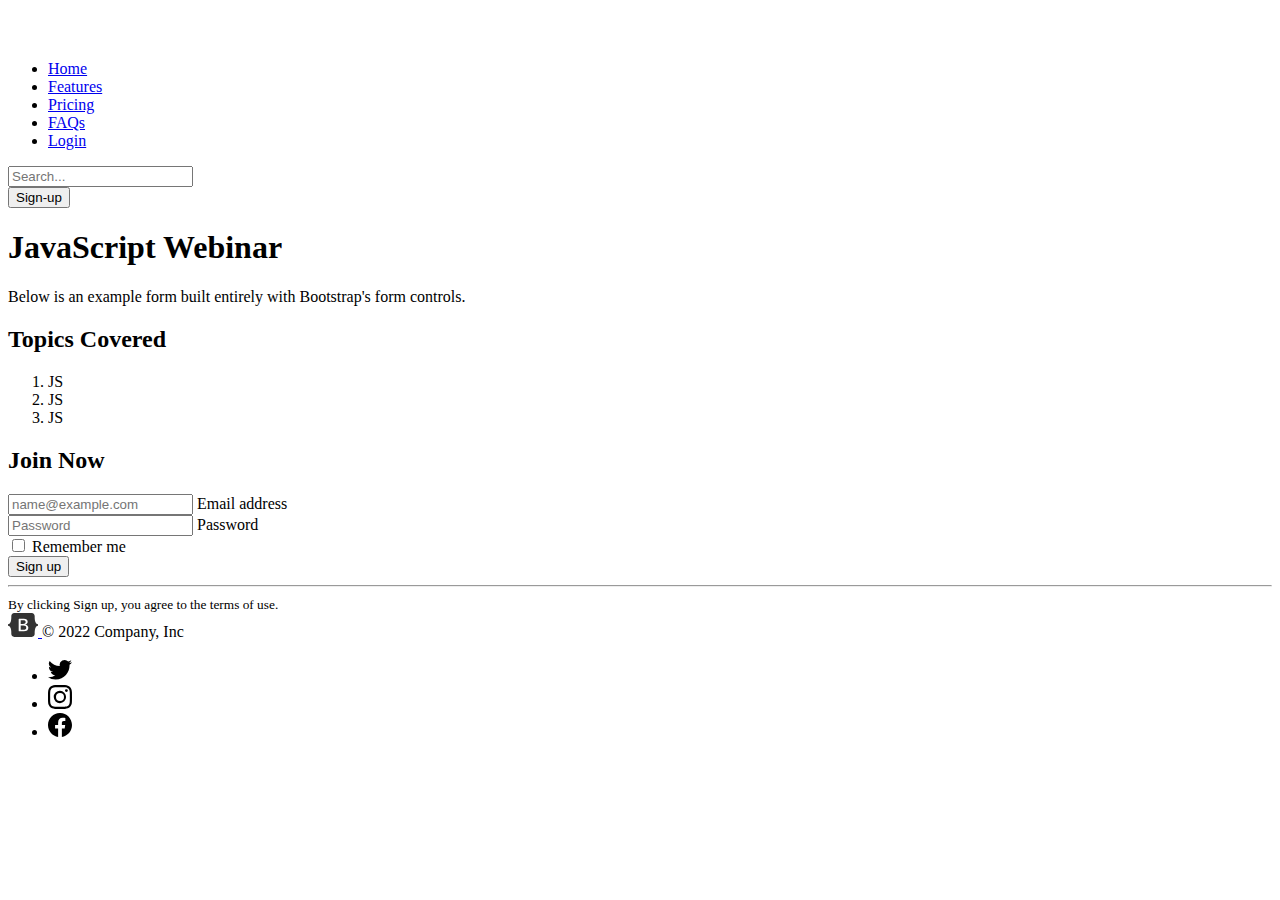
<file: index.html>
<!DOCTYPE html>
<html lang="en">
<head>
     <meta charset="UTF-8">
     <meta http-equiv="X-UA-Compatible" content="IE=edge">
     <meta name="viewport" content="width=device-width, initial-scale=1.0">
     <link rel="icon" href="img/jack.jpg">
     <title>JavaScript Webinar by Avinash Malhotra with ES6</title>
     <meta name="description" content="JavaScript Online Webinar by Avinash Malhotra (IIT Alumni, 10+ Exp) with ES6 and advance topics covered">
     <link href="https://cdn.jsdelivr.net/npm/bootstrap@5.3.0-alpha1/dist/css/bootstrap.min.css" rel="stylesheet" integrity="sha384-GLhlTQ8iRABdZLl6O3oVMWSktQOp6b7In1Zl3/Jr59b6EGGoI1aFkw7cmDA6j6gD" crossorigin="anonymous">
     <link rel="stylesheet" href="css/style.css">
</head>
<body>
     <header class="p-3 text-bg-dark">
          <div class="container">
            <div class="d-flex g-0 flex-wrap align-items-center justify-content-center justify-content-lg-start">
              <a href="index.html" class="d-flex align-items-center mb-2 mb-lg-0 text-white text-decoration-none">
                <svg class="bi me-2" width="40" height="32" role="img" aria-label="Bootstrap"><use xlink:href="#bootstrap"></use></svg>
              </a>
      
              <ul class="nav col-12 col-lg-auto me-lg-auto mb-2 justify-content-center mb-md-0">
                <li><a href="index.html" class="nav-link px-2 text-white">Home</a></li>
                <li><a href="#" class="nav-link px-2 text-white">Features</a></li>
                <li><a href="#" class="nav-link px-2 text-white">Pricing</a></li>
                <li><a href="#" class="nav-link px-2 text-white">FAQs</a></li>
                <li><a href="login.html" class="nav-link px-2 text-white">Login</a></li>
              </ul>
      
              <form class="col-6 col-lg-auto mb-lg-0 me-lg-3" role="search">
                <input type="search" class="form-control form-control-dark text-bg-dark" placeholder="Search..." aria-label="Search">
              </form>
      
              <div class="text-end col-6 col-lg-auto">
                <!-- <a href="login.html" class="btn btn-outline-light me-2">Login</a> -->
                <button type="button" class="btn btn-warning">Sign-up</button>
              </div>
            </div>
          </div>
        </header>
        <div class="container col-xl-10 col-xxl-8 px-4 py-5">
          <div class="row align-items-center g-lg-5 py-5">
            <div class="col-lg-7 text-center text-lg-start">
              <h1 class="display-5 fw-bold lh-1 mb-3">JavaScript Webinar</h1>
              <p class="col-lg-10 fs-4">Below is an example form built entirely with Bootstrap's form controls.</p>
              <h2 class="display-7">Topics Covered</h2>
              <ol class="list-group">
                <li class="list-group-item">JS</li>
                <li class="list-group-item">JS</li>
                <li class="list-group-item">JS</li>
              </ol>
            </div>
            <div class="col-md-10 mx-auto col-lg-5">
              <h2 class="text-center mb-3">Join Now</h2>
              <form class="p-4 p-md-5 border rounded-3 bg-light">
                <div class="form-floating mb-3">
                  <input type="email" class="form-control" id="floatingInput" placeholder="name@example.com">
                  <label for="floatingInput">Email address</label>
                </div>
                <div class="form-floating mb-3">
                  <input type="password" class="form-control" id="floatingPassword" placeholder="Password">
                  <label for="floatingPassword">Password</label>
                </div>
                <div class="checkbox mb-3">
                  <label>
                    <input type="checkbox" value="remember-me"> Remember me
                  </label>
                </div>
                <button class="w-100 btn btn-lg btn-primary" type="submit">Sign up</button>
                <hr class="my-4">
                <small class="text-muted">By clicking Sign up, you agree to the terms of use.</small>
              </form>
            </div>
          </div>
        </div>
        <div class="container">
          <footer class="d-flex flex-wrap justify-content-between align-items-center py-3 my-4 border-top">
            <div class="col-md-4 d-flex align-items-center">
              <a aria-label="Homepage" href="/" class="mb-3 me-2 mb-md-0 text-muted text-decoration-none lh-1">
                <svg class="bi" width="30" height="24"><use xlink:href="#bootstrap-dark"></use></svg>
              </a>
              <span class="mb-3 mb-md-0 text-muted">© 2022 Company, Inc</span>
            </div>
        
            <ul class="nav col-md-4 justify-content-end list-unstyled d-flex">
              <li class="ms-3"><a aria-label="twitter" class="text-muted" href="#"><svg class="bi" width="24" height="24"><use xlink:href="#twitter"></use></svg></a></li>
              <li class="ms-3"><a aria-label="instagram" class="text-muted" href="#"><svg class="bi" width="24" height="24"><use xlink:href="#instagram"></use></svg></a></li>
              <li class="ms-3"><a aria-label="facebook" class="text-muted" href="#"><svg class="bi" width="24" height="24"><use xlink:href="#facebook"></use></svg></a></li>
            </ul>
          </footer>
        </div>
            
<svg xmlns="http://www.w3.org/2000/svg" style="display: none;">
  <symbol id="bootstrap" viewBox="0 0 118 94">
    <title>Bootstrap</title>
    <path fill="#fff" fill-rule="evenodd" clip-rule="evenodd" d="M24.509 0c-6.733 0-11.715 5.893-11.492 12.284.214 6.14-.064 14.092-2.066 20.577C8.943 39.365 5.547 43.485 0 44.014v5.972c5.547.529 8.943 4.649 10.951 11.153 2.002 6.485 2.28 14.437 2.066 20.577C12.794 88.106 17.776 94 24.51 94H93.5c6.733 0 11.714-5.893 11.491-12.284-.214-6.14.064-14.092 2.066-20.577 2.009-6.504 5.396-10.624 10.943-11.153v-5.972c-5.547-.529-8.934-4.649-10.943-11.153-2.002-6.484-2.28-14.437-2.066-20.577C105.214 5.894 100.233 0 93.5 0H24.508zM80 57.863C80 66.663 73.436 72 62.543 72H44a2 2 0 01-2-2V24a2 2 0 012-2h18.437c9.083 0 15.044 4.92 15.044 12.474 0 5.302-4.01 10.049-9.119 10.88v.277C75.317 46.394 80 51.21 80 57.863zM60.521 28.34H49.948v14.934h8.905c6.884 0 10.68-2.772 10.68-7.727 0-4.643-3.264-7.207-9.012-7.207zM49.948 49.2v16.458H60.91c7.167 0 10.964-2.876 10.964-8.281 0-5.406-3.903-8.178-11.425-8.178H49.948z"></path>
  </symbol>
  <symbol id="bootstrap-dark" viewBox="0 0 118 94">
    <title>Bootstrap</title>
    <path fill="#333" fill-rule="evenodd" clip-rule="evenodd" d="M24.509 0c-6.733 0-11.715 5.893-11.492 12.284.214 6.14-.064 14.092-2.066 20.577C8.943 39.365 5.547 43.485 0 44.014v5.972c5.547.529 8.943 4.649 10.951 11.153 2.002 6.485 2.28 14.437 2.066 20.577C12.794 88.106 17.776 94 24.51 94H93.5c6.733 0 11.714-5.893 11.491-12.284-.214-6.14.064-14.092 2.066-20.577 2.009-6.504 5.396-10.624 10.943-11.153v-5.972c-5.547-.529-8.934-4.649-10.943-11.153-2.002-6.484-2.28-14.437-2.066-20.577C105.214 5.894 100.233 0 93.5 0H24.508zM80 57.863C80 66.663 73.436 72 62.543 72H44a2 2 0 01-2-2V24a2 2 0 012-2h18.437c9.083 0 15.044 4.92 15.044 12.474 0 5.302-4.01 10.049-9.119 10.88v.277C75.317 46.394 80 51.21 80 57.863zM60.521 28.34H49.948v14.934h8.905c6.884 0 10.68-2.772 10.68-7.727 0-4.643-3.264-7.207-9.012-7.207zM49.948 49.2v16.458H60.91c7.167 0 10.964-2.876 10.964-8.281 0-5.406-3.903-8.178-11.425-8.178H49.948z"></path>
  </symbol>
  <symbol id="facebook" viewBox="0 0 16 16">
    <path d="M16 8.049c0-4.446-3.582-8.05-8-8.05C3.58 0-.002 3.603-.002 8.05c0 4.017 2.926 7.347 6.75 7.951v-5.625h-2.03V8.05H6.75V6.275c0-2.017 1.195-3.131 3.022-3.131.876 0 1.791.157 1.791.157v1.98h-1.009c-.993 0-1.303.621-1.303 1.258v1.51h2.218l-.354 2.326H9.25V16c3.824-.604 6.75-3.934 6.75-7.951z"/>
  </symbol>
  <symbol id="instagram" viewBox="0 0 16 16">
      <path d="M8 0C5.829 0 5.556.01 4.703.048 3.85.088 3.269.222 2.76.42a3.917 3.917 0 0 0-1.417.923A3.927 3.927 0 0 0 .42 2.76C.222 3.268.087 3.85.048 4.7.01 5.555 0 5.827 0 8.001c0 2.172.01 2.444.048 3.297.04.852.174 1.433.372 1.942.205.526.478.972.923 1.417.444.445.89.719 1.416.923.51.198 1.09.333 1.942.372C5.555 15.99 5.827 16 8 16s2.444-.01 3.298-.048c.851-.04 1.434-.174 1.943-.372a3.916 3.916 0 0 0 1.416-.923c.445-.445.718-.891.923-1.417.197-.509.332-1.09.372-1.942C15.99 10.445 16 10.173 16 8s-.01-2.445-.048-3.299c-.04-.851-.175-1.433-.372-1.941a3.926 3.926 0 0 0-.923-1.417A3.911 3.911 0 0 0 13.24.42c-.51-.198-1.092-.333-1.943-.372C10.443.01 10.172 0 7.998 0h.003zm-.717 1.442h.718c2.136 0 2.389.007 3.232.046.78.035 1.204.166 1.486.275.373.145.64.319.92.599.28.28.453.546.598.92.11.281.24.705.275 1.485.039.843.047 1.096.047 3.231s-.008 2.389-.047 3.232c-.035.78-.166 1.203-.275 1.485a2.47 2.47 0 0 1-.599.919c-.28.28-.546.453-.92.598-.28.11-.704.24-1.485.276-.843.038-1.096.047-3.232.047s-2.39-.009-3.233-.047c-.78-.036-1.203-.166-1.485-.276a2.478 2.478 0 0 1-.92-.598 2.48 2.48 0 0 1-.6-.92c-.109-.281-.24-.705-.275-1.485-.038-.843-.046-1.096-.046-3.233 0-2.136.008-2.388.046-3.231.036-.78.166-1.204.276-1.486.145-.373.319-.64.599-.92.28-.28.546-.453.92-.598.282-.11.705-.24 1.485-.276.738-.034 1.024-.044 2.515-.045v.002zm4.988 1.328a.96.96 0 1 0 0 1.92.96.96 0 0 0 0-1.92zm-4.27 1.122a4.109 4.109 0 1 0 0 8.217 4.109 4.109 0 0 0 0-8.217zm0 1.441a2.667 2.667 0 1 1 0 5.334 2.667 2.667 0 0 1 0-5.334z"/>
  </symbol>
  <symbol id="twitter" viewBox="0 0 16 16">
    <path d="M5.026 15c6.038 0 9.341-5.003 9.341-9.334 0-.14 0-.282-.006-.422A6.685 6.685 0 0 0 16 3.542a6.658 6.658 0 0 1-1.889.518 3.301 3.301 0 0 0 1.447-1.817 6.533 6.533 0 0 1-2.087.793A3.286 3.286 0 0 0 7.875 6.03a9.325 9.325 0 0 1-6.767-3.429 3.289 3.289 0 0 0 1.018 4.382A3.323 3.323 0 0 1 .64 6.575v.045a3.288 3.288 0 0 0 2.632 3.218 3.203 3.203 0 0 1-.865.115 3.23 3.23 0 0 1-.614-.057 3.283 3.283 0 0 0 3.067 2.277A6.588 6.588 0 0 1 .78 13.58a6.32 6.32 0 0 1-.78-.045A9.344 9.344 0 0 0 5.026 15z"/>
  </symbol>
</svg>
     
<script src="https://cdn.jsdelivr.net/npm/bootstrap@5.3.0-alpha1/dist/js/bootstrap.bundle.min.js" integrity="sha384-w76AqPfDkMBDXo30jS1Sgez6pr3x5MlQ1ZAGC+nuZB+EYdgRZgiwxhTBTkF7CXvN" crossorigin="anonymous"></script>
</body>
</html>
</file>
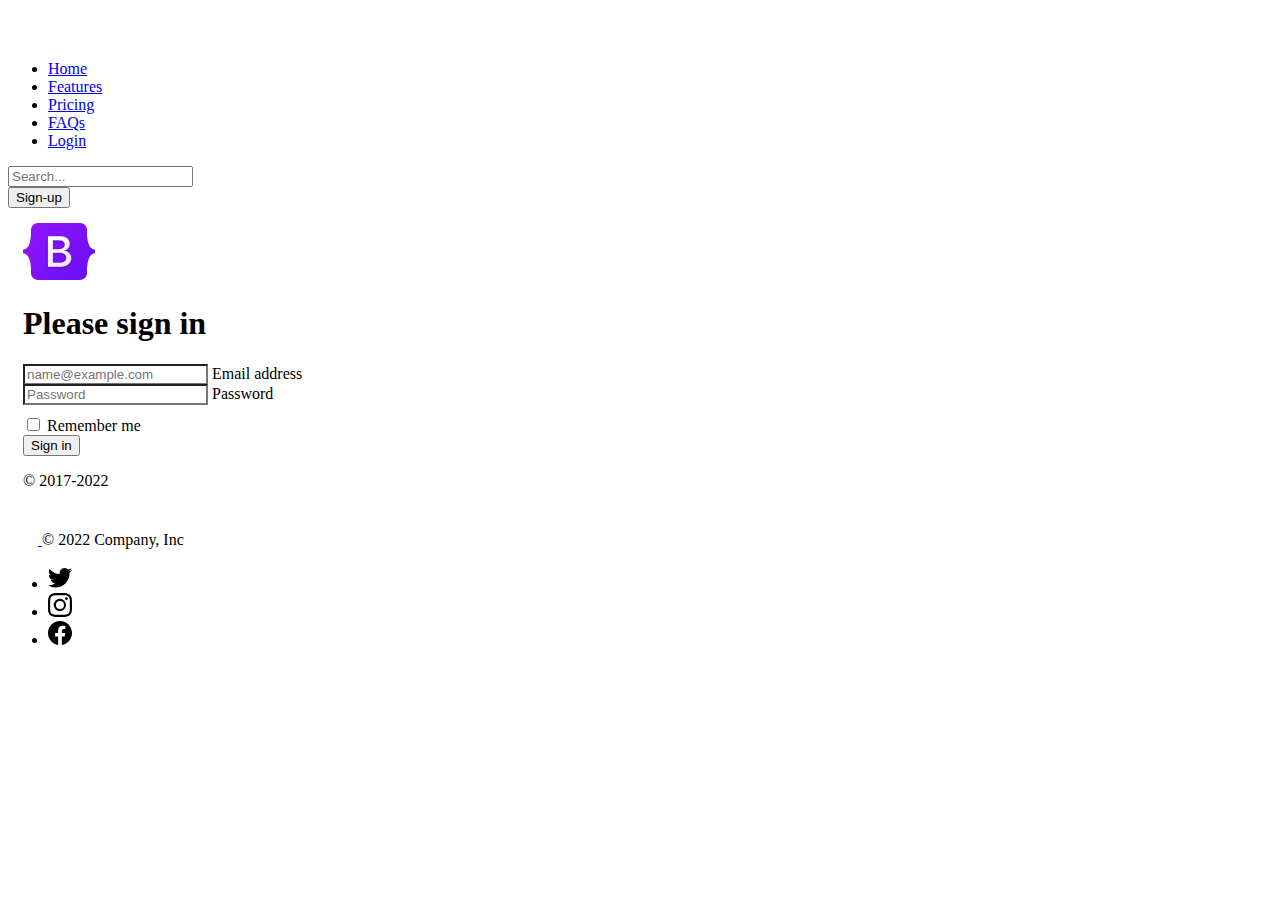
<file: login.html>
<!DOCTYPE html>
<html lang="en">
<head>
     <meta charset="UTF-8">
     <meta http-equiv="X-UA-Compatible" content="IE=edge">
     <meta name="viewport" content="width=device-width, initial-scale=1.0">
     <link rel="icon" href="img/jack.jpg">
     <title>Webinar Login</title>
     <meta name="description" content="Login for webinar">
     <link href="https://cdn.jsdelivr.net/npm/bootstrap@5.3.0-alpha1/dist/css/bootstrap.min.css" rel="stylesheet" integrity="sha384-GLhlTQ8iRABdZLl6O3oVMWSktQOp6b7In1Zl3/Jr59b6EGGoI1aFkw7cmDA6j6gD" crossorigin="anonymous">
     <link rel="stylesheet" href="css/style.css">
</head>
<body>
  <header class="p-3 text-bg-dark">
    <div class="container">
      <div class="d-flex g-0 flex-wrap align-items-center justify-content-center justify-content-lg-start">
        <a href="index.html" class="d-flex align-items-center mb-2 mb-lg-0 text-white text-decoration-none">
          <svg class="bi me-2" width="40" height="32" role="img" aria-label="Bootstrap"><use xlink:href="#bootstrap"></use></svg>
        </a>

        <ul class="nav col-12 col-lg-auto me-lg-auto mb-2 justify-content-center mb-md-0">
          <li><a href="index.html" class="nav-link px-2 text-white">Home</a></li>
          <li><a href="#" class="nav-link px-2 text-white">Features</a></li>
          <li><a href="#" class="nav-link px-2 text-white">Pricing</a></li>
          <li><a href="#" class="nav-link px-2 text-white">FAQs</a></li>
          <li><a href="login.html" class="nav-link px-2 text-white">Login</a></li>
        </ul>

        <form class="col-6 col-lg-auto mb-lg-0 me-lg-3" role="search">
          <input type="search" class="form-control form-control-dark text-bg-dark" placeholder="Search..." aria-label="Search">
        </form>

        <div class="text-end col-6 col-lg-auto">
          <!-- <a href="login.html" class="btn btn-outline-light me-2">Login</a> -->
          <button type="button" class="btn btn-warning">Sign-up</button>
        </div>
      </div>
    </div>
  </header>
        <div class="container text-center">
        <main class="form-signin w-100 m-auto">
          <form>
            <img class="mb-4" src="img/bootstrap-logo.svg" alt="Tech Altum" width="72" height="57">
            <h1 class="h3 mb-3 fw-normal">Please sign in</h1>
        
            <div class="form-floating">
              <input type="email" class="form-control" id="floatingInput" placeholder="name@example.com">
              <label for="floatingInput">Email address</label>
            </div>
            <div class="form-floating">
              <input type="password" class="form-control" id="floatingPassword" placeholder="Password">
              <label for="floatingPassword">Password</label>
            </div>
        
            <div class="checkbox mb-3">
              <label>
                <input type="checkbox" value="remember-me"> Remember me
              </label>
            </div>
            <button class="w-100 btn btn-lg btn-primary" type="submit">Sign in</button>
            <p class="mt-5 mb-3 text-muted">© 2017-2022</p>
          </form>
        </main>
        </div>
        <div class="container">
          <footer class="d-flex flex-wrap justify-content-between align-items-center py-3 my-4 border-top">
            <div class="col-md-4 d-flex align-items-center">
              <a aria-label="Homepage" href="/" class="mb-3 me-2 mb-md-0 text-muted text-decoration-none lh-1">
                <svg class="bi" width="30" height="24"><use xlink:href="#bootstrap-dark"></use></svg>
              </a>
              <span class="mb-3 mb-md-0 text-muted">© 2022 Company, Inc</span>
            </div>
        
            <ul class="nav col-md-4 justify-content-end list-unstyled d-flex">
              <li class="ms-3"><a aria-label="twitter" class="text-muted" href="#"><svg class="bi" width="24" height="24"><use xlink:href="#twitter"></use></svg></a></li>
              <li class="ms-3"><a aria-label="instagram" class="text-muted" href="#"><svg class="bi" width="24" height="24"><use xlink:href="#instagram"></use></svg></a></li>
              <li class="ms-3"><a aria-label="facebook" class="text-muted" href="#"><svg class="bi" width="24" height="24"><use xlink:href="#facebook"></use></svg></a></li>
            </ul>
          </footer>
        </div>
            
<svg xmlns="http://www.w3.org/2000/svg" style="display: none;">
  <symbol id="bootstrap" viewBox="0 0 118 94">
    <title>Bootstrap</title>
    <path fill="#fff" fill-rule="evenodd" clip-rule="evenodd" d="M24.509 0c-6.733 0-11.715 5.893-11.492 12.284.214 6.14-.064 14.092-2.066 20.577C8.943 39.365 5.547 43.485 0 44.014v5.972c5.547.529 8.943 4.649 10.951 11.153 2.002 6.485 2.28 14.437 2.066 20.577C12.794 88.106 17.776 94 24.51 94H93.5c6.733 0 11.714-5.893 11.491-12.284-.214-6.14.064-14.092 2.066-20.577 2.009-6.504 5.396-10.624 10.943-11.153v-5.972c-5.547-.529-8.934-4.649-10.943-11.153-2.002-6.484-2.28-14.437-2.066-20.577C105.214 5.894 100.233 0 93.5 0H24.508zM80 57.863C80 66.663 73.436 72 62.543 72H44a2 2 0 01-2-2V24a2 2 0 012-2h18.437c9.083 0 15.044 4.92 15.044 12.474 0 5.302-4.01 10.049-9.119 10.88v.277C75.317 46.394 80 51.21 80 57.863zM60.521 28.34H49.948v14.934h8.905c6.884 0 10.68-2.772 10.68-7.727 0-4.643-3.264-7.207-9.012-7.207zM49.948 49.2v16.458H60.91c7.167 0 10.964-2.876 10.964-8.281 0-5.406-3.903-8.178-11.425-8.178H49.948z"></path>
  </symbol>
  <symbol id="bootstrap-dark" viewBox="0 0 118 94">
    <title>Bootstrap</title>
    <path fill="#fff" fill-rule="evenodd" clip-rule="evenodd" d="M24.509 0c-6.733 0-11.715 5.893-11.492 12.284.214 6.14-.064 14.092-2.066 20.577C8.943 39.365 5.547 43.485 0 44.014v5.972c5.547.529 8.943 4.649 10.951 11.153 2.002 6.485 2.28 14.437 2.066 20.577C12.794 88.106 17.776 94 24.51 94H93.5c6.733 0 11.714-5.893 11.491-12.284-.214-6.14.064-14.092 2.066-20.577 2.009-6.504 5.396-10.624 10.943-11.153v-5.972c-5.547-.529-8.934-4.649-10.943-11.153-2.002-6.484-2.28-14.437-2.066-20.577C105.214 5.894 100.233 0 93.5 0H24.508zM80 57.863C80 66.663 73.436 72 62.543 72H44a2 2 0 01-2-2V24a2 2 0 012-2h18.437c9.083 0 15.044 4.92 15.044 12.474 0 5.302-4.01 10.049-9.119 10.88v.277C75.317 46.394 80 51.21 80 57.863zM60.521 28.34H49.948v14.934h8.905c6.884 0 10.68-2.772 10.68-7.727 0-4.643-3.264-7.207-9.012-7.207zM49.948 49.2v16.458H60.91c7.167 0 10.964-2.876 10.964-8.281 0-5.406-3.903-8.178-11.425-8.178H49.948z"></path>
  </symbol>
  <symbol id="facebook" viewBox="0 0 16 16">
    <path d="M16 8.049c0-4.446-3.582-8.05-8-8.05C3.58 0-.002 3.603-.002 8.05c0 4.017 2.926 7.347 6.75 7.951v-5.625h-2.03V8.05H6.75V6.275c0-2.017 1.195-3.131 3.022-3.131.876 0 1.791.157 1.791.157v1.98h-1.009c-.993 0-1.303.621-1.303 1.258v1.51h2.218l-.354 2.326H9.25V16c3.824-.604 6.75-3.934 6.75-7.951z"/>
  </symbol>
  <symbol id="instagram" viewBox="0 0 16 16">
      <path  d="M8 0C5.829 0 5.556.01 4.703.048 3.85.088 3.269.222 2.76.42a3.917 3.917 0 0 0-1.417.923A3.927 3.927 0 0 0 .42 2.76C.222 3.268.087 3.85.048 4.7.01 5.555 0 5.827 0 8.001c0 2.172.01 2.444.048 3.297.04.852.174 1.433.372 1.942.205.526.478.972.923 1.417.444.445.89.719 1.416.923.51.198 1.09.333 1.942.372C5.555 15.99 5.827 16 8 16s2.444-.01 3.298-.048c.851-.04 1.434-.174 1.943-.372a3.916 3.916 0 0 0 1.416-.923c.445-.445.718-.891.923-1.417.197-.509.332-1.09.372-1.942C15.99 10.445 16 10.173 16 8s-.01-2.445-.048-3.299c-.04-.851-.175-1.433-.372-1.941a3.926 3.926 0 0 0-.923-1.417A3.911 3.911 0 0 0 13.24.42c-.51-.198-1.092-.333-1.943-.372C10.443.01 10.172 0 7.998 0h.003zm-.717 1.442h.718c2.136 0 2.389.007 3.232.046.78.035 1.204.166 1.486.275.373.145.64.319.92.599.28.28.453.546.598.92.11.281.24.705.275 1.485.039.843.047 1.096.047 3.231s-.008 2.389-.047 3.232c-.035.78-.166 1.203-.275 1.485a2.47 2.47 0 0 1-.599.919c-.28.28-.546.453-.92.598-.28.11-.704.24-1.485.276-.843.038-1.096.047-3.232.047s-2.39-.009-3.233-.047c-.78-.036-1.203-.166-1.485-.276a2.478 2.478 0 0 1-.92-.598 2.48 2.48 0 0 1-.6-.92c-.109-.281-.24-.705-.275-1.485-.038-.843-.046-1.096-.046-3.233 0-2.136.008-2.388.046-3.231.036-.78.166-1.204.276-1.486.145-.373.319-.64.599-.92.28-.28.546-.453.92-.598.282-.11.705-.24 1.485-.276.738-.034 1.024-.044 2.515-.045v.002zm4.988 1.328a.96.96 0 1 0 0 1.92.96.96 0 0 0 0-1.92zm-4.27 1.122a4.109 4.109 0 1 0 0 8.217 4.109 4.109 0 0 0 0-8.217zm0 1.441a2.667 2.667 0 1 1 0 5.334 2.667 2.667 0 0 1 0-5.334z"/>
  </symbol>
  <symbol id="twitter" viewBox="0 0 16 16">
    <path d="M5.026 15c6.038 0 9.341-5.003 9.341-9.334 0-.14 0-.282-.006-.422A6.685 6.685 0 0 0 16 3.542a6.658 6.658 0 0 1-1.889.518 3.301 3.301 0 0 0 1.447-1.817 6.533 6.533 0 0 1-2.087.793A3.286 3.286 0 0 0 7.875 6.03a9.325 9.325 0 0 1-6.767-3.429 3.289 3.289 0 0 0 1.018 4.382A3.323 3.323 0 0 1 .64 6.575v.045a3.288 3.288 0 0 0 2.632 3.218 3.203 3.203 0 0 1-.865.115 3.23 3.23 0 0 1-.614-.057 3.283 3.283 0 0 0 3.067 2.277A6.588 6.588 0 0 1 .78 13.58a6.32 6.32 0 0 1-.78-.045A9.344 9.344 0 0 0 5.026 15z"/>
  </symbol>
</svg>
<script src="https://cdn.jsdelivr.net/npm/bootstrap@5.3.0-alpha1/dist/js/bootstrap.bundle.min.js" integrity="sha384-w76AqPfDkMBDXo30jS1Sgez6pr3x5MlQ1ZAGC+nuZB+EYdgRZgiwxhTBTkF7CXvN" crossorigin="anonymous"></script>
</body>
</html>
</file>
<file: css/style.css>
.form-signin {
     max-width: 330px;
     padding: 15px;
   }
   
   .form-signin .form-floating:focus-within {
     z-index: 2;
   }
   
   .form-signin input[type="email"] {
     margin-bottom: -1px;
     border-bottom-right-radius: 0;
     border-bottom-left-radius: 0;
   }
   
   .form-signin input[type="password"] {
     margin-bottom: 10px;
     border-top-left-radius: 0;
     border-top-right-radius: 0;
   }
</file>
